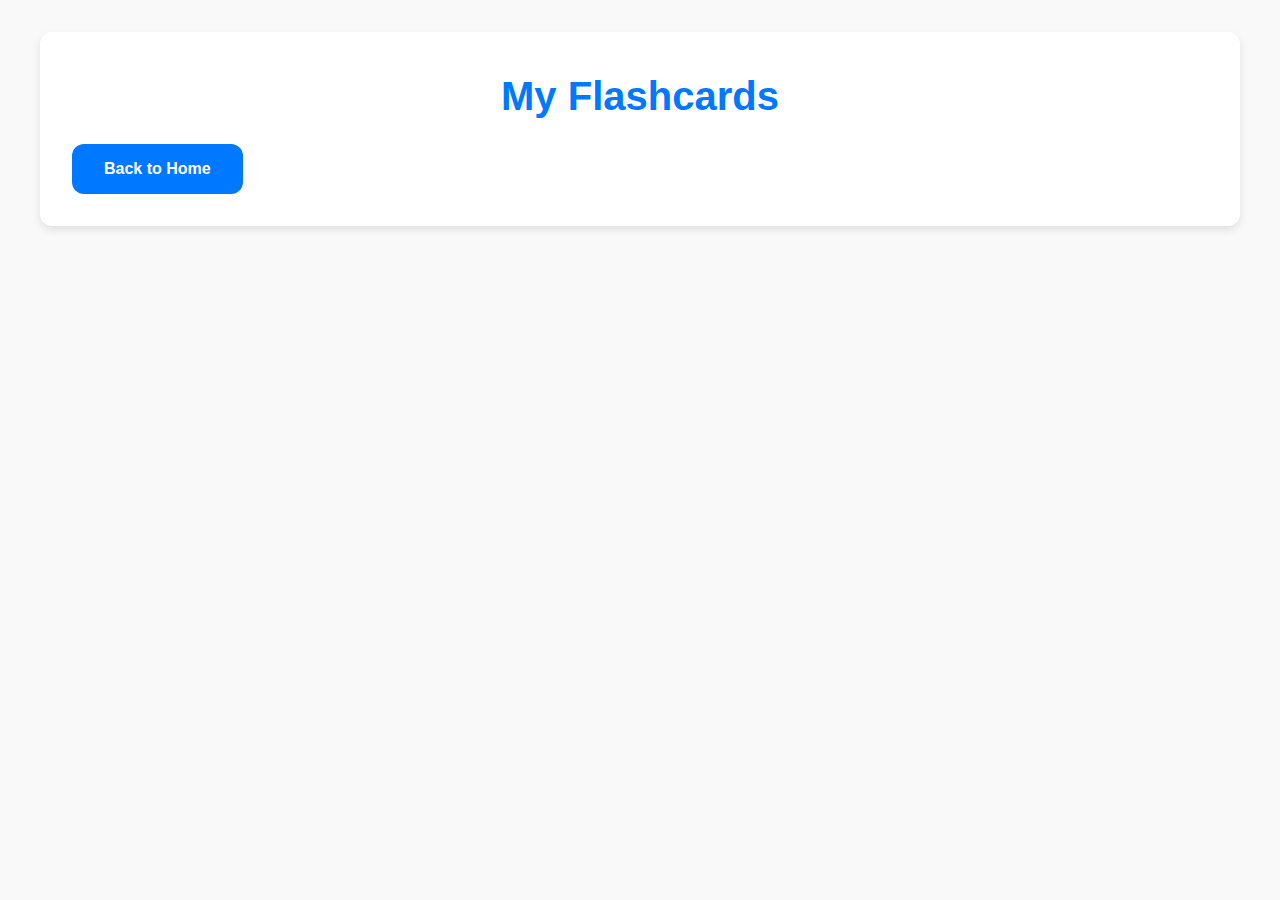
<file: flashcards.html>
<!DOCTYPE html>
<html lang="en">
  <head>
    <meta charset="UTF-8" />
    <meta name="viewport" content="width=device-width, initial-scale=1.0" />
    <title>Flashcards</title>
    <link rel="stylesheet" href="styles.css" />
  </head>
  <body>
    <div class="container">
      <h1>My Flashcards</h1>
      <div id="flashcards-container">
        <!-- Flashcards will be dynamically added here -->
      </div>
      <button id="back-to-home-btn">Back to Home</button>
    </div>
    <script src="flashcards.js"></script>
  </body>
</html>
</file>
<file: styles.css>
/* Root Variables */
:root {
  --primary-color: #0078ff;
  --secondary-color: #ff4081;
  --background-color: #f9f9f9;
  --card-background: #ffffff;
  --text-color: #333;
  --header-font: "Poppins", sans-serif;
  --body-font: "Roboto", sans-serif;
  --border-radius: 12px;
  --box-shadow: 0 4px 8px rgba(0, 0, 0, 0.1);
  --transition-speed: 0.3s;
}

/* General Reset */
* {
  margin: 0;
  padding: 0;
  box-sizing: border-box;
}

body {
  font-family: var(--body-font);
  background-color: var(--background-color);
  color: var(--text-color);
  line-height: 1.6;
  padding: 2rem;
}

/* Container */
.container {
  max-width: 1200px;
  margin: 0 auto;
  padding: 2rem;
  background-color: var(--card-background);
  border-radius: var(--border-radius);
  box-shadow: var(--box-shadow);
  overflow: hidden;
}

/* Heading */
h1,
h2 {
  font-family: var(--header-font);
  color: var(--primary-color);
  margin-bottom: 1rem;
}

h1 {
  font-size: 2.5rem;
  text-align: center;
}

h2 {
  font-size: 1.8rem;
  margin-bottom: 1.5rem;
}

/* Buttons */
button {
  background-color: var(--primary-color);
  color: #fff;
  padding: 1rem 2rem;
  border: none;
  border-radius: var(--border-radius);
  font-size: 1rem;
  font-weight: bold;
  cursor: pointer;
  transition: background-color var(--transition-speed),
    transform var(--transition-speed);
}

button:hover {
  background-color: var(--secondary-color);
  transform: scale(1.05);
}

.hidden {
  display: none;
}

/* Flashcard Form */
#flashcard-form {
  display: flex;
  flex-direction: column;
  gap: 1rem;
  padding: 1.5rem;
  background-color: var(--card-background);
  border-radius: var(--border-radius);
  box-shadow: var(--box-shadow);
}

#flashcard-form label {
  font-weight: bold;
}

#flashcard-form input {
  padding: 0.8rem;
  border: 1px solid #ccc;
  border-radius: var(--border-radius);
  transition: border-color var(--transition-speed);
}

#flashcard-form input:focus {
  border-color: var(--primary-color);
  outline: none;
}

/* Domain & Subdomain Sections */
#domain-section,
#subdomain-section {
  margin-bottom: 2rem;
}

ul {
  list-style: none;
  padding: 0;
}

ul li {
  margin-bottom: 1rem;
  background-color: var(--card-background);
  padding: 1rem;
  border-radius: var(--border-radius);
  box-shadow: var(--box-shadow);
  transition: transform var(--transition-speed),
    background-color var(--transition-speed);
}

ul li:hover {
  transform: scale(1.02);
  background-color: var(--primary-color);
  color: #fff;
  cursor: pointer;
}

/* Text Section */
.text-section {
  background-color: var(--card-background);
  padding: 2rem;
  border-radius: var(--border-radius);
  box-shadow: var(--box-shadow);
  margin-bottom: 2rem;
}

.text-section p {
  margin-bottom: 1.5rem;
  line-height: 1.8;
}

/* Vocabulary Table */
#vocabulary table {
  width: 100%;
  border-collapse: collapse;
  margin-bottom: 2rem;
}

#vocabulary th,
#vocabulary td {
  border: 1px solid #ccc;
  text-align: left;
  padding: 1rem;
}

#vocabulary th {
  background-color: var(--primary-color);
  color: #fff;
  font-weight: bold;
}

#vocabulary td {
  background-color: var(--card-background);
}

#vocabulary td:hover {
  background-color: var(--secondary-color);
  color: #fff;
}

/* Questions Section */
#quiz-form .question {
  margin-bottom: 2rem;
  background-color: var(--card-background);
  padding: 1.5rem;
  border-radius: var(--border-radius);
  box-shadow: var(--box-shadow);
}

#quiz-form .question label {
  display: block;
  margin: 0.5rem 0;
}

#quiz-form button {
  margin-top: 1rem;
}

/* Instructions */
.instructions {
  background-color: var(--card-background);
  padding: 2rem;
  border-radius: var(--border-radius);
  box-shadow: var(--box-shadow);
  margin-bottom: 2rem;
}

.instructions ul {
  margin-left: 1.5rem;
  list-style: disc;
}

.instructions ul li {
  margin-bottom: 0.8rem;
  line-height: 1.8;
}

/* Footer Buttons */
#show-script-btn,
#next-lesson-btn {
  margin-top: 1rem;
}

/* Responsive Design */
@media screen and (max-width: 768px) {
  h1 {
    font-size: 2rem;
  }

  h2 {
    font-size: 1.5rem;
  }

  button {
    font-size: 0.9rem;
    padding: 0.8rem 1.5rem;
  }

  #flashcard-form {
    padding: 1rem;
  }

  ul li {
    font-size: 0.9rem;
  }
}
</file>
